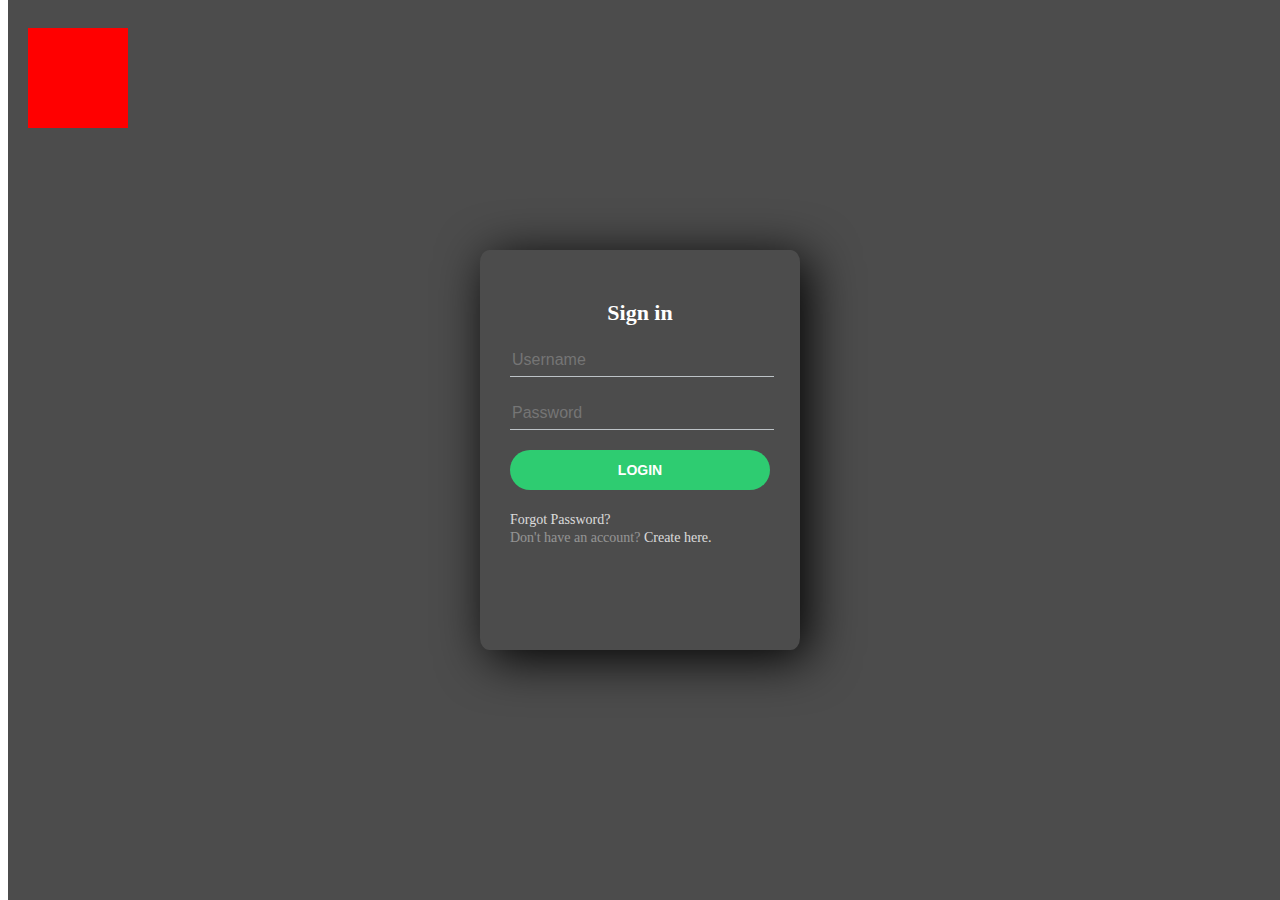
<file: index.html>
<!DOCTYPE html>
<!--[if lt IE 7]>      <html class="no-js lt-ie9 lt-ie8 lt-ie7"> <![endif]-->
<!--[if IE 7]>         <html class="no-js lt-ie9 lt-ie8"> <![endif]-->
<!--[if IE 8]>         <html class="no-js lt-ie9"> <![endif]-->
<!--[if gt IE 8]><!-->
<html class="no-js">
  <!--<![endif]-->
  <head>
    <meta charset="utf-8" />
    <meta http-equiv="X-UA-Compatible" content="IE=edge" />
    <title>Bustin Blocks</title>
    <meta name="description" content="" />
    <meta name="viewport" content="width=device-width, initial-scale=1" />
    <link rel="stylesheet" href="./sass/style.css" />
  </head>
  <body>
    <!--[if lt IE 7]>
      <p class="browsehappy">
        You are using an <strong>outdated</strong> browser. Please
        <a href="#">upgrade your browser</a> to improve your experience.
      </p>
    <![endif]-->

    <!-- START FB JS SDK Include the JavaScript SDK on your page once (per facebook instructions ) -->
    <div id="fb-root"></div>
    <script
      async
      defer
      crossorigin="anonymous"
      src="https://connect.facebook.net/en_US/sdk.js#xfbml=1&version=v3.3&appId=426571301475976&autoLogAppEvents=1"
    ></script>
    <!-- END FB JS SDK Include the JavaScript SDK on your page once (per facebook instructions ) -->


    <!-- START Login Form -->
    <div id="overlay"></div>
    <div class="main">

      <canvas id="gameScreen" width="800" hight="600"></canvas>
      <div id="loginBox" class="loginbox">
        
        <div
          id="fbLogin"
          class="fb-login-button"
          data-width="150"
          data-size="large"
          data-button-type="continue_with"
          data-auto-logout-link="false"
          data-use-continue-as="true"
          scope="public_profile,email,user_birthday"
          onlogin="checkLoginState();"
        ></div>

        <div class="logout">
            <fb:login-button autologoutlink="true"></fb:login-button>
        </div>
        

        <h1>Sign in</h1>
        <br />
        <form>
          <input type="text" placeholder="Username" /><br />
          <input type="password" placeholder="Password" />
          <input type="submit" value="LOGIN" />
        </form>
        <a href="#">Forgot Password?</a><br />
        <span id="text-account">Don't have an account?</span
        ><a id="create-account" href="#"> Create here.</a>
      </div>
    </div>
    <!-- END Login Form -->

    <script src="" async defer></script>

    <!-- FACEBOOK JAVASCIRPT SDK -->
    <script>
      window.fbAsyncInit = function() {
        FB.init({
          appId: "426571301475976",
          cookie: true,
          xfbml: true,
          version: "v3.3",
        });

        FB.getLoginStatus(function(response) {
          statusChangeCallback(response);
        });
      };

      (function(d, s, id) {
        var js,
          fjs = d.getElementsByTagName(s)[0];
        if (d.getElementById(id)) {
          return;
        }
        js = d.createElement(s);
        js.id = id;
        js.src = "https://connect.facebook.net/en_US/sdk.js";
        fjs.parentNode.insertBefore(js, fjs);
      })(document, "script", "facebook-jssdk");

      function statusChangeCallback(response) {
        if (response.status === "connected") {
          setElements(true);
          console.log("logged in and authenticated");
        } else {
          setElements(false);
          console.log("Not authenticated");
        }
      }

      function checkLoginState() {
        FB.getLoginStatus(function(response) {
          statusChangeCallback(response);
          console.log(response.status);
        });
      }

      var finished_rendering = function() {
        console.log("finished rendering plugins");
        var spinner = document.getElementById("spinner");
        //spinner.removeAttribute("style");
        spinner.style.display = 'none';
        //spinner.removeChild(spinner.childNodes[0]);
      }

    FB.Event.subscribe('xfbml.render', finished_rendering);
    </script>
    <script src="./js/main.js" async defer></script>
    <script src="./js/game.js" async defer></script>

    <!-- <fb:login-button scope="public_profile,email" onlogin="checkLoginState();">
    </fb:login-button> -->
  </body>
</html>
</file>
<file: sass/style.css>
#overlay {
  position: absolute;
  background-color: rgba(0, 0, 0, 0.7);
  z-index: -5;
  height: 100%;
  width: 100%;
  top: 0;
  bottom: 0;
}

.loginbox {
  width: 320px;
  height: 400px;
  color: #000;
  top: 50%;
  left: 50%;
  padding: 60px 30px;
  padding-top: 10px;
  position: absolute;
  transform: translate(-50%, -50%);
  box-sizing: border-box;
  border-radius: 3%;
  box-shadow: 8px 8px 50px #000;
  display: flexbox;
  justify-content: center;
  #create-account: hover;
  #create-account-text-decoration: underline;
  #create-account-font-weight: bold;
}
.loginbox .fb-login-button {
  margin: auto;
  margin-top: 40px;
  margin-bottom: 40px;
  align-self: center;
  -webkit-box-shadow: 0px 0px 19px 0px rgba(0, 0, 0, 0.75);
  -moz-box-shadow: 0px 0px 19px 0px rgba(0, 0, 0, 0.75);
  box-shadow: 0px 0px 19px 0px rgba(0, 0, 0, 0.75);
}
.loginbox .logout {
  display: flexbox;
  justify-content: center;
  align-self: center;
}
.loginbox h1 {
  color: #fff;
  margin: 0;
  padding: 0 0 0px;
  text-align: center;
  font-size: 22px;
  font-weight: bold;
}
.loginbox p {
  margin: 0;
  padding: 0;
  font-weight: bold;
  font-size: 13px;
}
.loginbox input {
  width: 100%;
  margin-bottom: 20px;
}
.loginbox input[type=text], .loginbox input[type=password] {
  border: none;
  border-bottom: 1px solid #bdc3c7;
  background: transparent;
  outline: none;
  height: 30px;
  font-size: 16px;
  opacity: 1;
  color: #ccc;
}
.loginbox input[type=submit] {
  border: none;
  outline: none;
  height: 40px;
  background: #2ecc71;
  color: #fff;
  font-size: 14px;
  font-weight: bold;
  border-radius: 20px;
  font-family: "Open Sans", sans-serif;
}
.loginbox input[type=submit]:hover {
  cursor: pointer;
  background: #27ae60;
  color: #fff;
}
.loginbox a {
  font-size: 14px;
  text-decoration: none;
  color: #fff;
  opacity: 0.8;
}
.loginbox a:hover {
  color: #fff;
  opacity: 1;
}
.loginbox #text-account {
  font-size: 14px;
  color: #fff;
  opacity: 0.4;
}

/*# sourceMappingURL=style.css.map */
</file>
